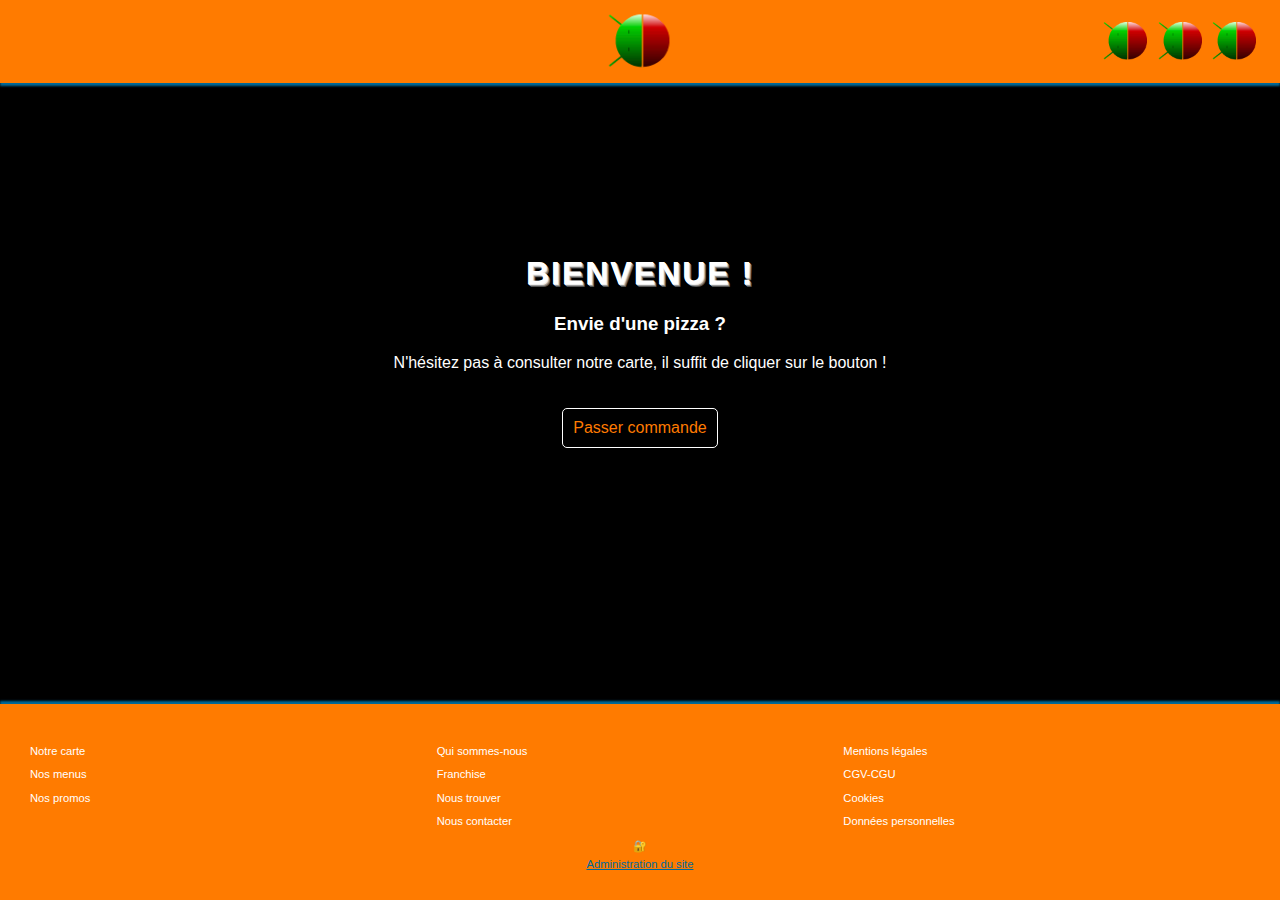
<file: index.html>
<!DOCTYPE html>
<html lang="en">
<head>
    <meta charset="UTF-8">
    <meta http-equiv="X-UA-Compatible" content="IE=edge">
    <meta name="viewport" content="width=device-width, initial-scale=1.0">
    <title>Commande pizza</title>

    <link rel="stylesheet" href="./src/style.css">
</head>
<body>
    <script src="./src/main.js" type="module"></script>
</body>
</html>
</file>
<file: src/style.css>
@import "./styles/common.css";
@import "./styles/header.css";
@import "./styles/main.css";
@import "./styles/footer.css";
</file>
